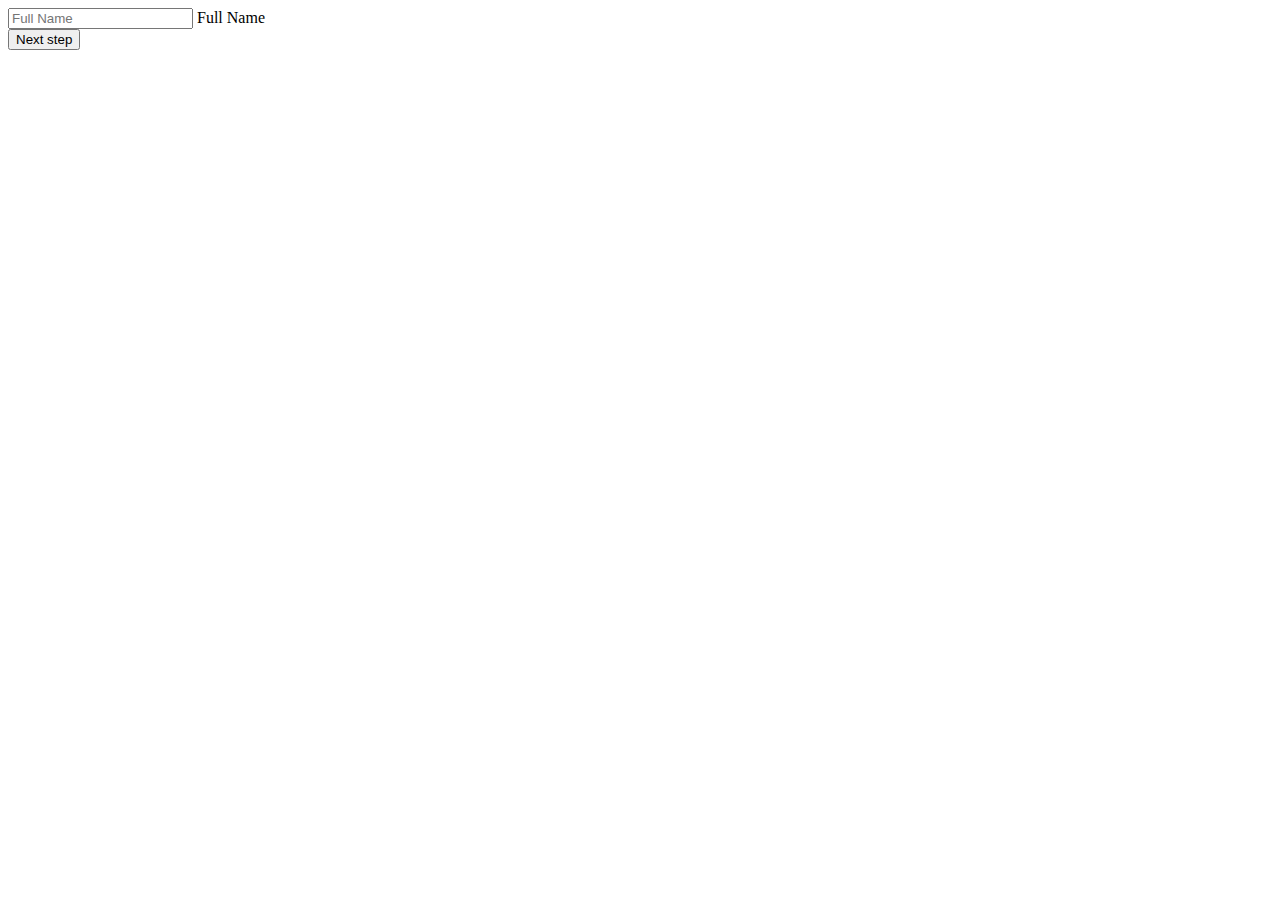
<file: enterCoupon.html>
<!DOCTYPE html>
<html lang="en">
  <head>
    <meta charset="UTF-8" />
    <meta name="viewport" content="width=device-width, initial-scale=1.0" />
    <title>Bansal Store</title>
  </head>
  <body>
    <body>
      <form action="" class="form" id="myForm">
        <div class="form__group">
          <input
            type="text"
            class="form__input"
            placeholder="Full Name"
            id="name"
          />
          <label for="name" class="form__label">Full Name</label>
        </div>

        <div class="form__group">
          <button class="btn btn-enter btn--green">Next step</button>
        </div>
      </form>
    </body>
    <script src="script/coupon.js"></script>
  </body>
</html>
</file>
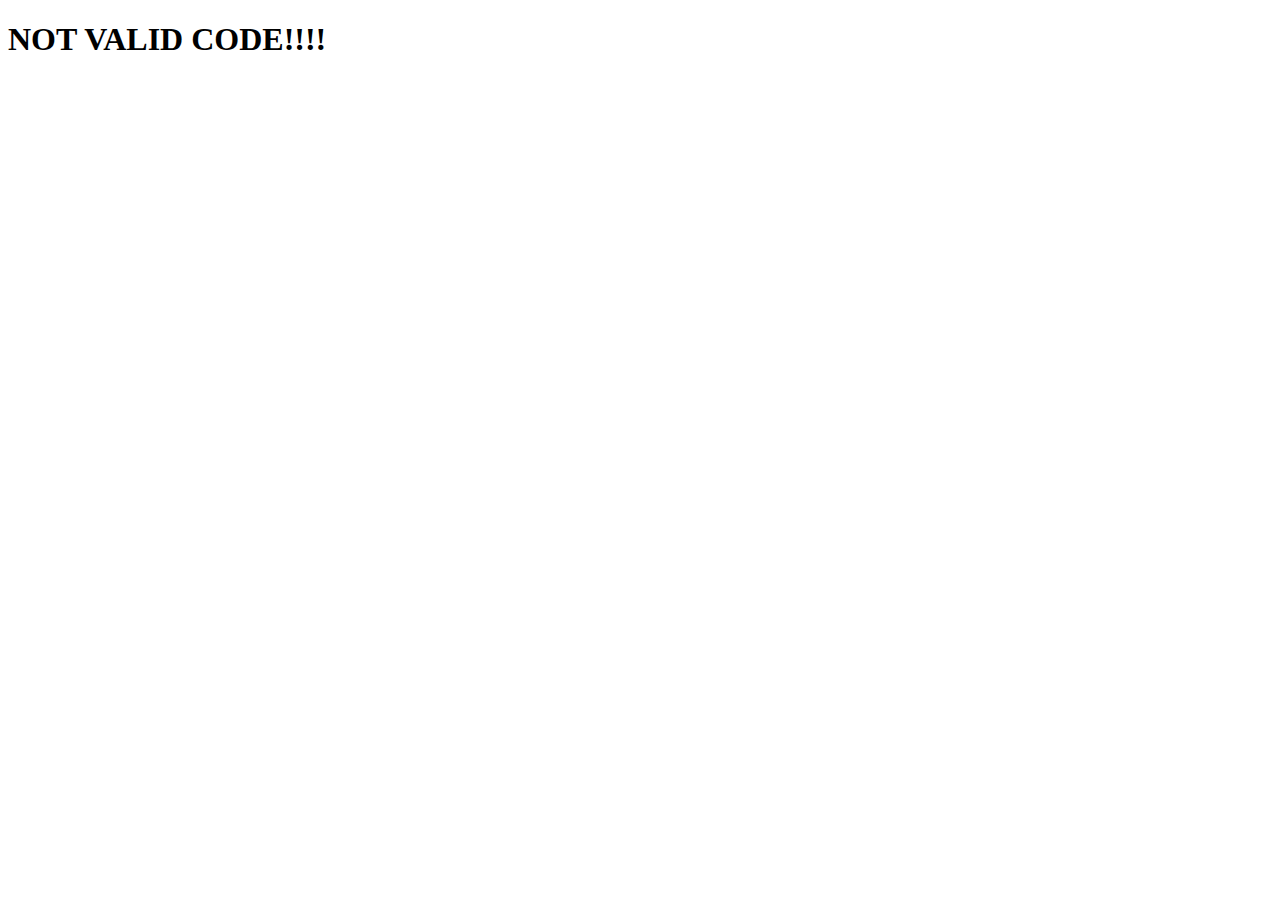
<file: notvalid.html>
<!DOCTYPE html>
<html lang="en">
  <head>
    <meta charset="UTF-8" />
    <meta name="viewport" content="width=device-width, initial-scale=1.0" />
    <title>Document</title>
  </head>
  <body>
    <h1>NOT VALID CODE!!!!</h1>
  </body>
</html>
</file>
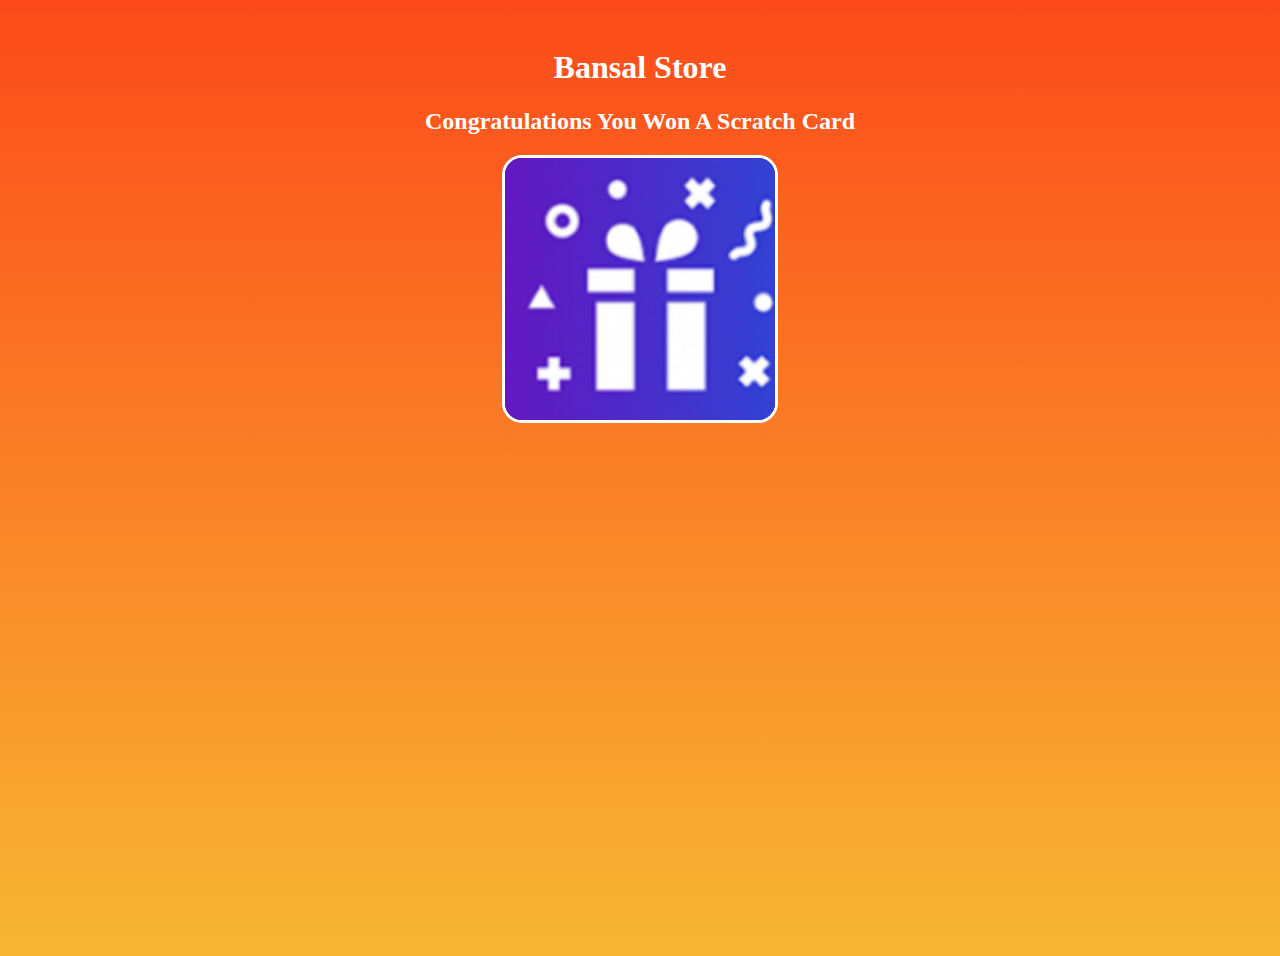
<file: scratchAndWin.html>
<!--
https://github.com/andreruffert/scratchie.js
-->

<!DOCTYPE html>
<html lang="en">
  <head>
    <meta charset="UTF-8" />
    <meta name="viewport" content="width=device-width, initial-scale=1.0" />
    <link rel="preconnect" href="https://fonts.gstatic.com" />
    <link
      href="https://fonts.googleapis.com/css2?family=Hind:wght@300;400;500&display=swap"
      rel="stylesheet"
    />
    <link rel="stylesheet" href="css\scratchAndWin.css" />

    <title>Document</title>
  </head>
  <body>
    <canvas id="celebrate" class="active"></canvas>
    <div class="bansal-store">
      <h1>Bansal Store</h1>
    </div>
    <div class="congrats">
      <h2>Congratulations You Won A Scratch Card</h2>
    </div>

    <div class="master">
      <div class="coupon-container" id="js-container">
        <canvas class="canvas" id="js-canvas"> </canvas>
        <!-- <div class="prize">
          <img class="prize__img" src="coca-cola.jpg" alt="" srcset="" />
          <div class="prize__name">
            <h3>Coca Cola 700mL</h3>
          </div>
        </div> -->
      </div>
    </div>
  </body>
  <script src="script/scratchAndWin.js"></script>
</html>
</file>
